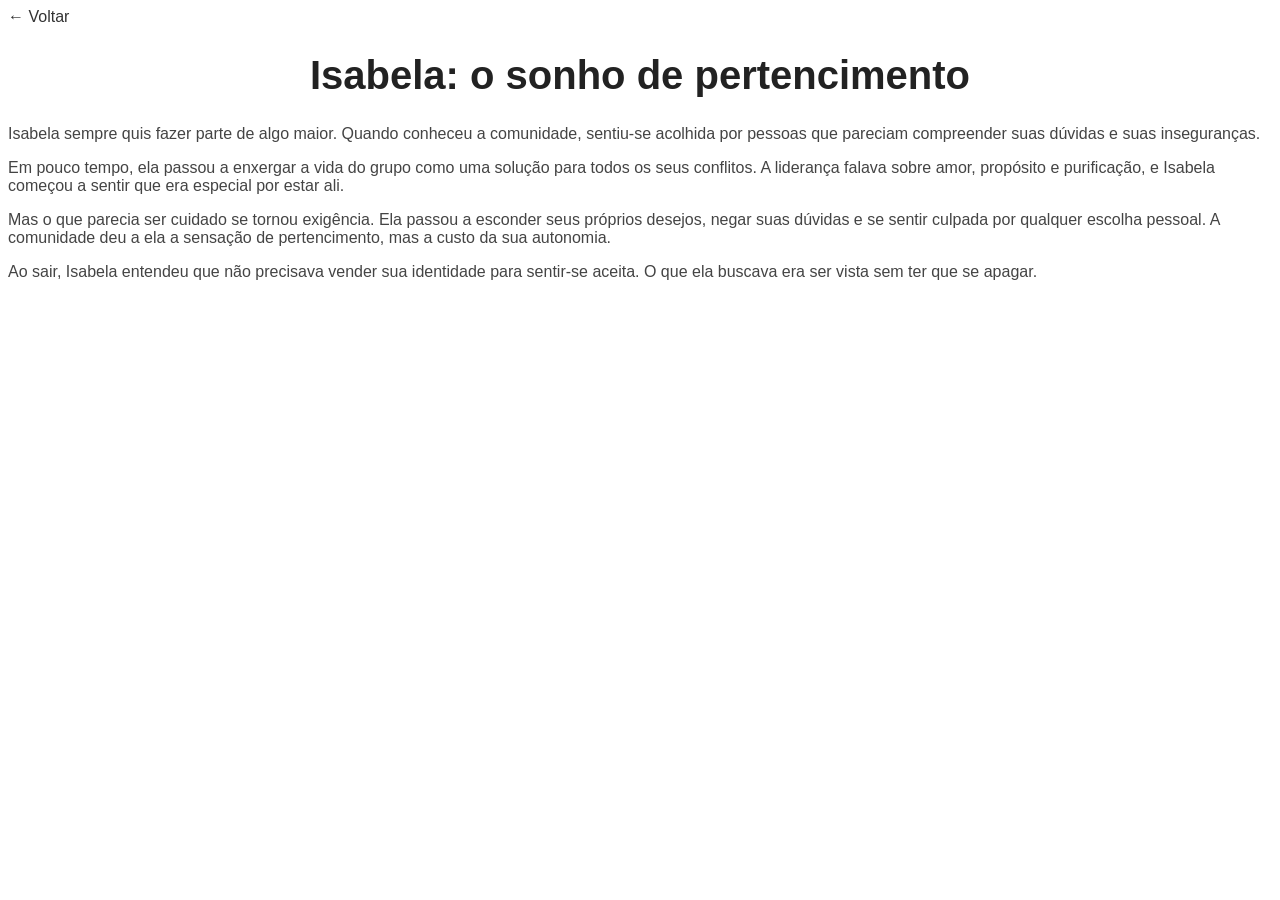
<file: historia-isabela.html>
<!DOCTYPE html>
<html lang="pt-BR">
<head>
    <meta charset="UTF-8">
    <meta name="viewport" content="width=device-width, initial-scale=1.0">
    <title>Relato de Isabela</title>
    <link rel="stylesheet" href="style.css">
</head>
<body class="pagina-historia">
    <main class="historia-page">
        <a class="voltar" href="index.html">← Voltar</a>

        <h1>Isabela: o sonho de pertencimento</h1>

        <p>
            Isabela sempre quis fazer parte de algo maior. Quando conheceu a comunidade, sentiu-se acolhida por pessoas que
            pareciam compreender suas dúvidas e suas inseguranças.
        </p>

        <p>
            Em pouco tempo, ela passou a enxergar a vida do grupo como uma solução para todos os seus conflitos. A liderança
            falava sobre amor, propósito e purificação, e Isabela começou a sentir que era especial por estar ali.
        </p>

        <p>
            Mas o que parecia ser cuidado se tornou exigência. Ela passou a esconder seus próprios desejos, negar suas dúvidas e
            se sentir culpada por qualquer escolha pessoal. A comunidade deu a ela a sensação de pertencimento, mas a custo da sua
            autonomia.
        </p>

        <p>
            Ao sair, Isabela entendeu que não precisava vender sua identidade para sentir-se aceita. O que ela buscava era ser
            vista sem ter que se apagar.
        </p>
    </main>
</body>
</html>
</file>
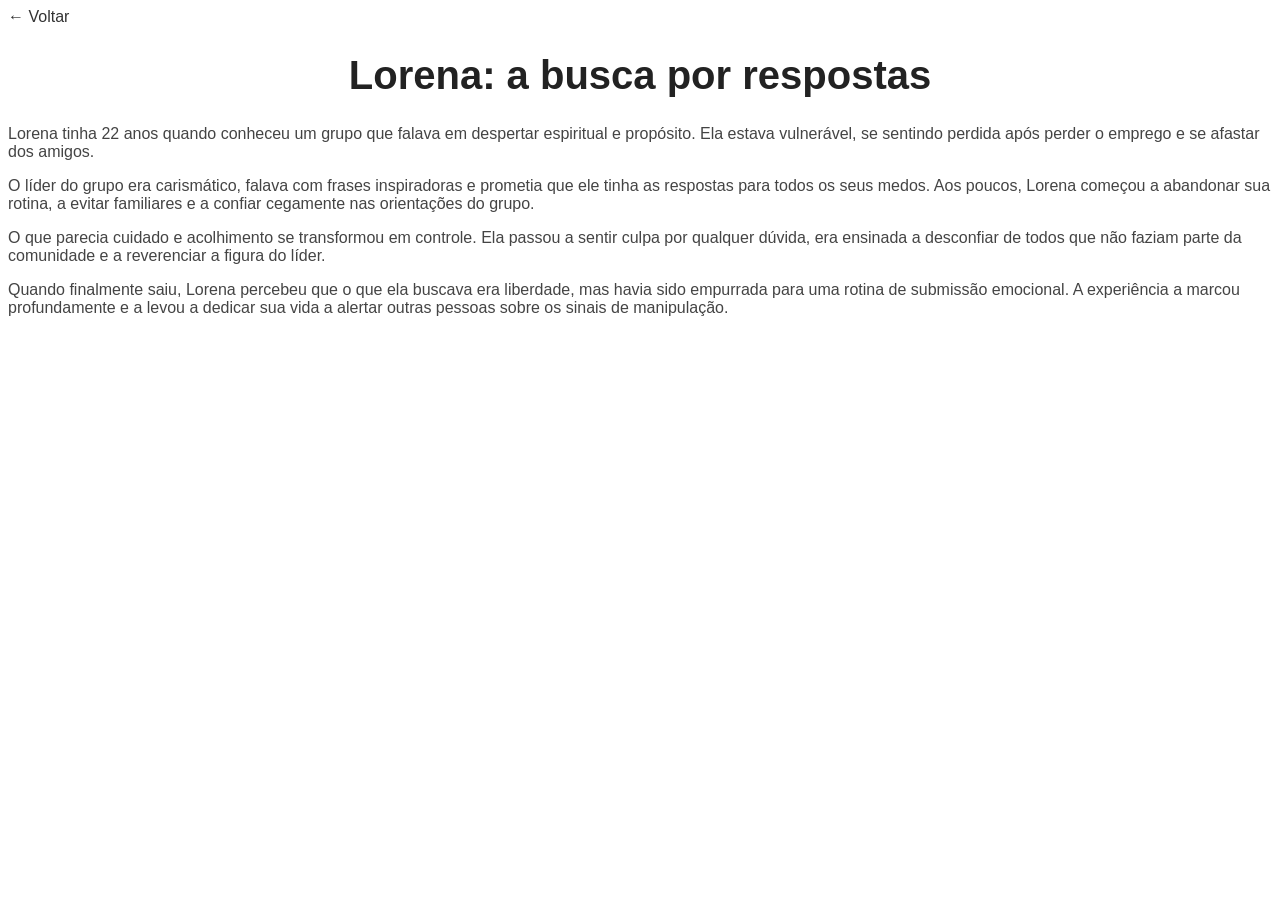
<file: historia-lorena.html>
<!DOCTYPE html>
<html lang="pt-BR">
<head>
    <meta charset="UTF-8">
    <meta name="viewport" content="width=device-width, initial-scale=1.0">
    <title>Relato de Lorena</title>
    <link rel="stylesheet" href="style.css">
</head>
<body class="pagina-historia">
    <main class="historia-page">
        <a class="voltar" href="index.html">← Voltar</a>

        <h1>Lorena: a busca por respostas</h1>

        <p>
            Lorena tinha 22 anos quando conheceu um grupo que falava em despertar espiritual e propósito.
            Ela estava vulnerável, se sentindo perdida após perder o emprego e se afastar dos amigos.
        </p>

        <p>
            O líder do grupo era carismático, falava com frases inspiradoras e prometia que ele tinha as respostas
            para todos os seus medos. Aos poucos, Lorena começou a abandonar sua rotina, a evitar familiares e a
            confiar cegamente nas orientações do grupo.
        </p>

        <p>
            O que parecia cuidado e acolhimento se transformou em controle. Ela passou a sentir culpa por qualquer
            dúvida, era ensinada a desconfiar de todos que não faziam parte da comunidade e a reverenciar a figura do líder.
        </p>

        <p>
            Quando finalmente saiu, Lorena percebeu que o que ela buscava era liberdade, mas havia sido empurrada para
            uma rotina de submissão emocional. A experiência a marcou profundamente e a levou a dedicar sua vida a
            alertar outras pessoas sobre os sinais de manipulação.
        </p>
    </main>
</body>
</html>
</file>
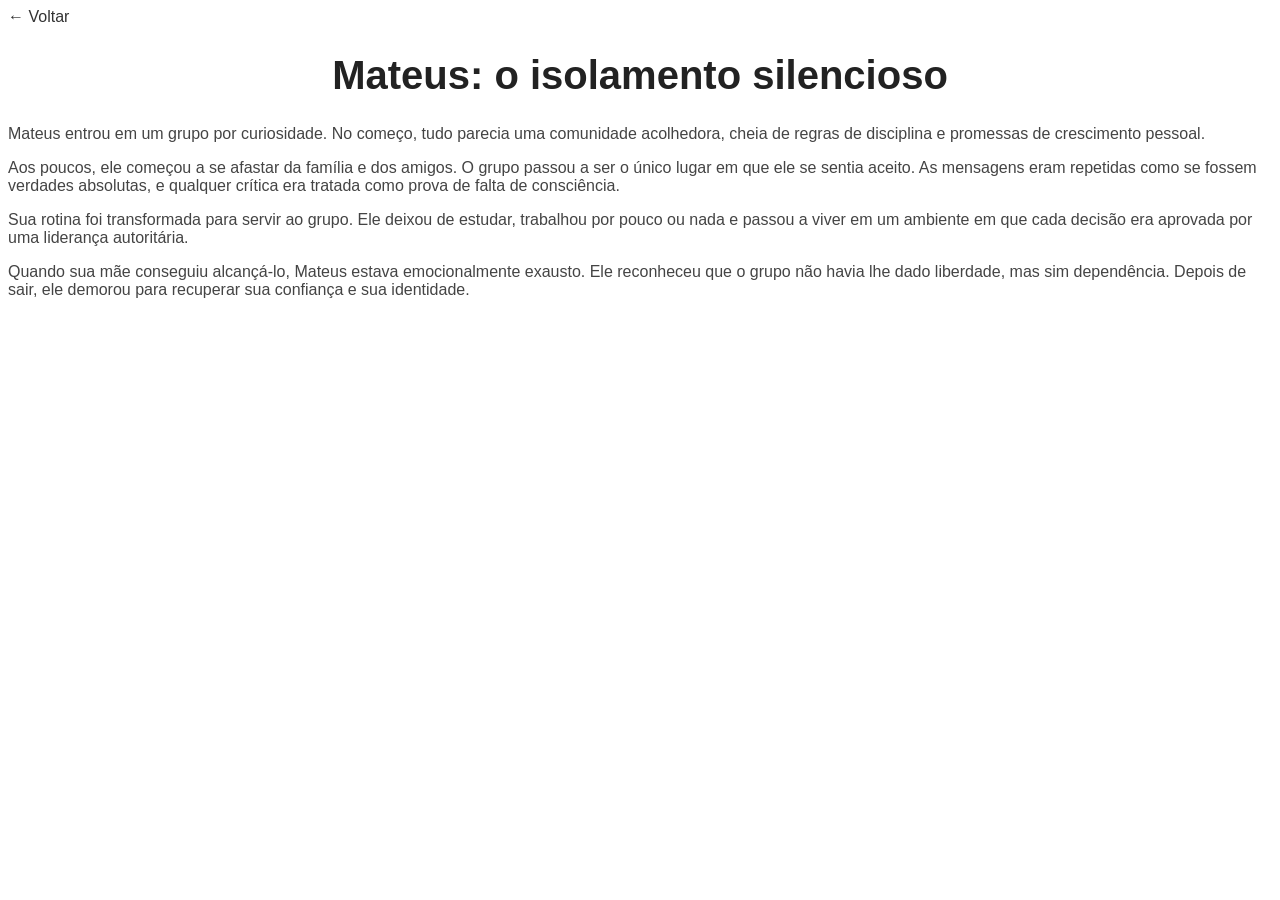
<file: historia-mateus.html>
<!DOCTYPE html>
<html lang="pt-BR">
<head>
    <meta charset="UTF-8">
    <meta name="viewport" content="width=device-width, initial-scale=1.0">
    <title>Relato de Mateus</title>
    <link rel="stylesheet" href="style.css">
</head>
<body class="pagina-historia">
    <main class="historia-page">
        <a class="voltar" href="index.html">← Voltar</a>

        <h1>Mateus: o isolamento silencioso</h1>

        <p>
            Mateus entrou em um grupo por curiosidade. No começo, tudo parecia uma comunidade acolhedora, cheia de regras
            de disciplina e promessas de crescimento pessoal.
        </p>

        <p>
            Aos poucos, ele começou a se afastar da família e dos amigos. O grupo passou a ser o único lugar em que ele se
            sentia aceito. As mensagens eram repetidas como se fossem verdades absolutas, e qualquer crítica era tratada como
            prova de falta de consciência.
        </p>

        <p>
            Sua rotina foi transformada para servir ao grupo. Ele deixou de estudar, trabalhou por pouco ou nada e passou
            a viver em um ambiente em que cada decisão era aprovada por uma liderança autoritária.
        </p>

        <p>
            Quando sua mãe conseguiu alcançá-lo, Mateus estava emocionalmente exausto. Ele reconheceu que o grupo não havia
            lhe dado liberdade, mas sim dependência. Depois de sair, ele demorou para recuperar sua confiança e sua identidade.
        </p>
    </main>
</body>
</html>
</file>
<file: style.css>
/* ========================================
   ESTILOS DOS ELEMENTOS
   ======================================== */

h1 {
    color: #222;
    font-size: 40px;
    text-align: center;
    font-family: "Kdam Thmor Pro", sans-serif;

    
}

h2 {
    color: #333;
}

p {
    color: #444;
}

a {
    color: #333;
    text-decoration: none;
}


/* ========================================
   CLASSE
   ======================================== */

.cargo {
    color: #666;
    font-weight: bold;
}

.link-social {
    color: #333;
    text-decoration: none;
}


/* ========================================
   SEÇÕES
   ======================================== */

#hero {
    padding: 30px;
    margin: 20px;
    border: 2px solid black;
    background-color: #e8f4f8;
}

#hero img {
    width: 300px;
    height: auto;

    width: 100%;
    max-width: 300px;
    height: auto;
}

* {
    box-sizing: border-box;
}

#sobre {
    background-color: #f5f5f5;
}

#habilidades {
    background-color: #eeeeee;
}

#projetos {
    background-color: #f5f5f5;
}

#contato {
    background-color: #e8f4f8;
}


/* ========================================
   RODAPÉ
   ======================================== */

footer {
    background-color: #222;
}

footer p {
    color: white;
}


body{
    font-family: 'Poppins', sans-serif;
}


header {
    display: flex;
    justify-content: space-between;
    align-items: center;
    flex-direction: column;

    display: flex;
    flex-direction: column;
    align-items: center;
}


nav {
    display: flex;
    gap: 20px;

    
    display: flex;
    flex-direction: column;
    gap: 10px;
}

.projetos-grid {
    display: grid;
    grid-template-columns: repeat(3, 1fr);
    gap: 20px;


    display: grid;
    grid-template-columns: 1fr;
    gap: 20px;
}



@media (min-width: 768px) {

    nav {
        flex-direction: row;
        justify-content: center;
    }

    header {
        flex-direction: row;
        justify-content: space-between;
        align-items: center;
    }

     .projetos-grid {
        grid-template-columns: repeat(3, 1fr);
    }

}

.destaque {
    background-color: #f5f5f5;
    padding: 20px;
}
</file>
